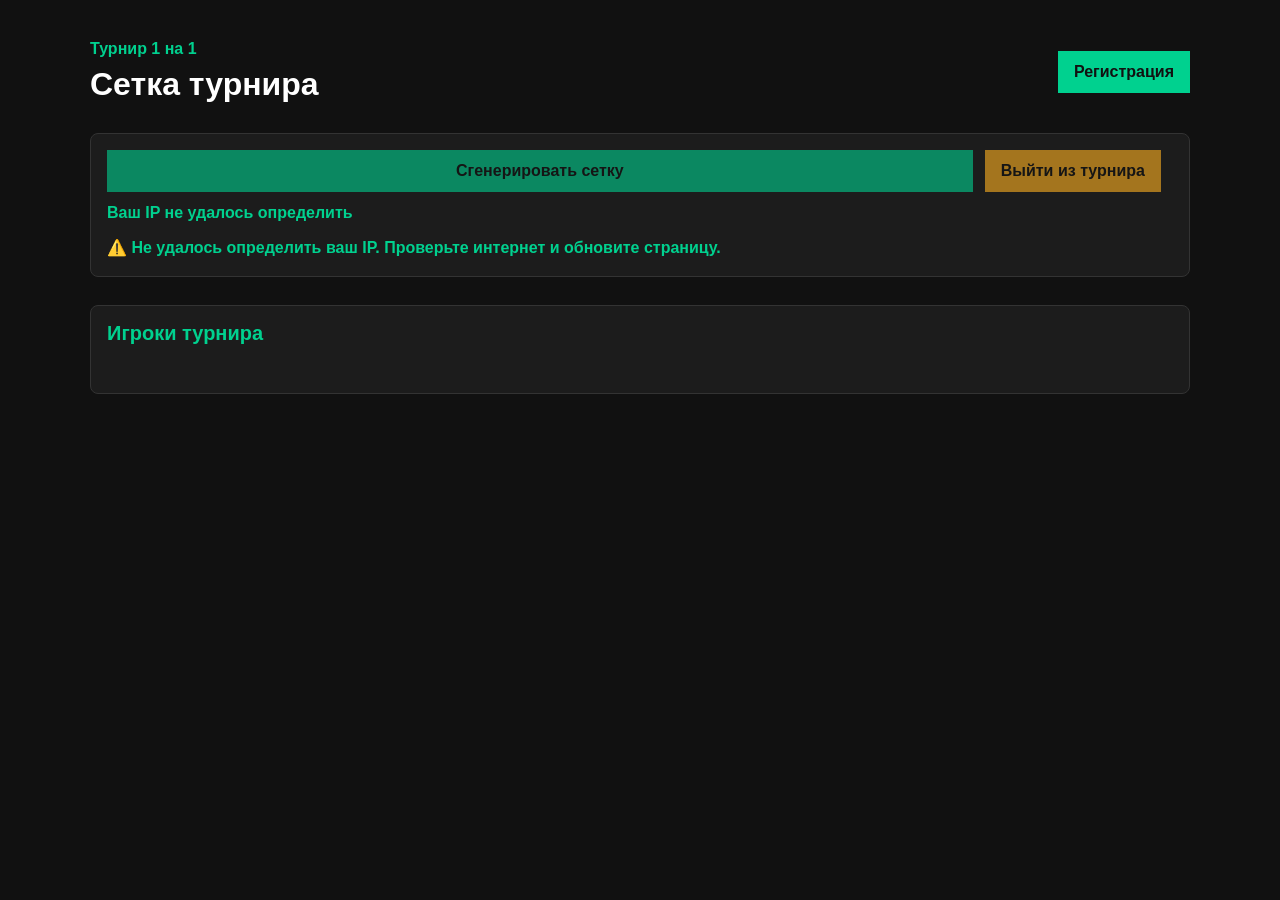
<file: index.html>
<!DOCTYPE html>
<html lang="ru">
<head>
  <meta charset="UTF-8">
  <meta name="viewport" content="width=device-width, initial-scale=1.0">
  <meta http-equiv="refresh" content="0; url=page2.html">
  <title>Переход...</title>
  <link rel="stylesheet" href="style.css">
</head>
<body>
  <main class="box">
    <h1>Открываю сетку турнира...</h1>
    <a class="link-button" href="page2.html">Перейти вручную</a>
  </main>
</body>
</html>
</file>
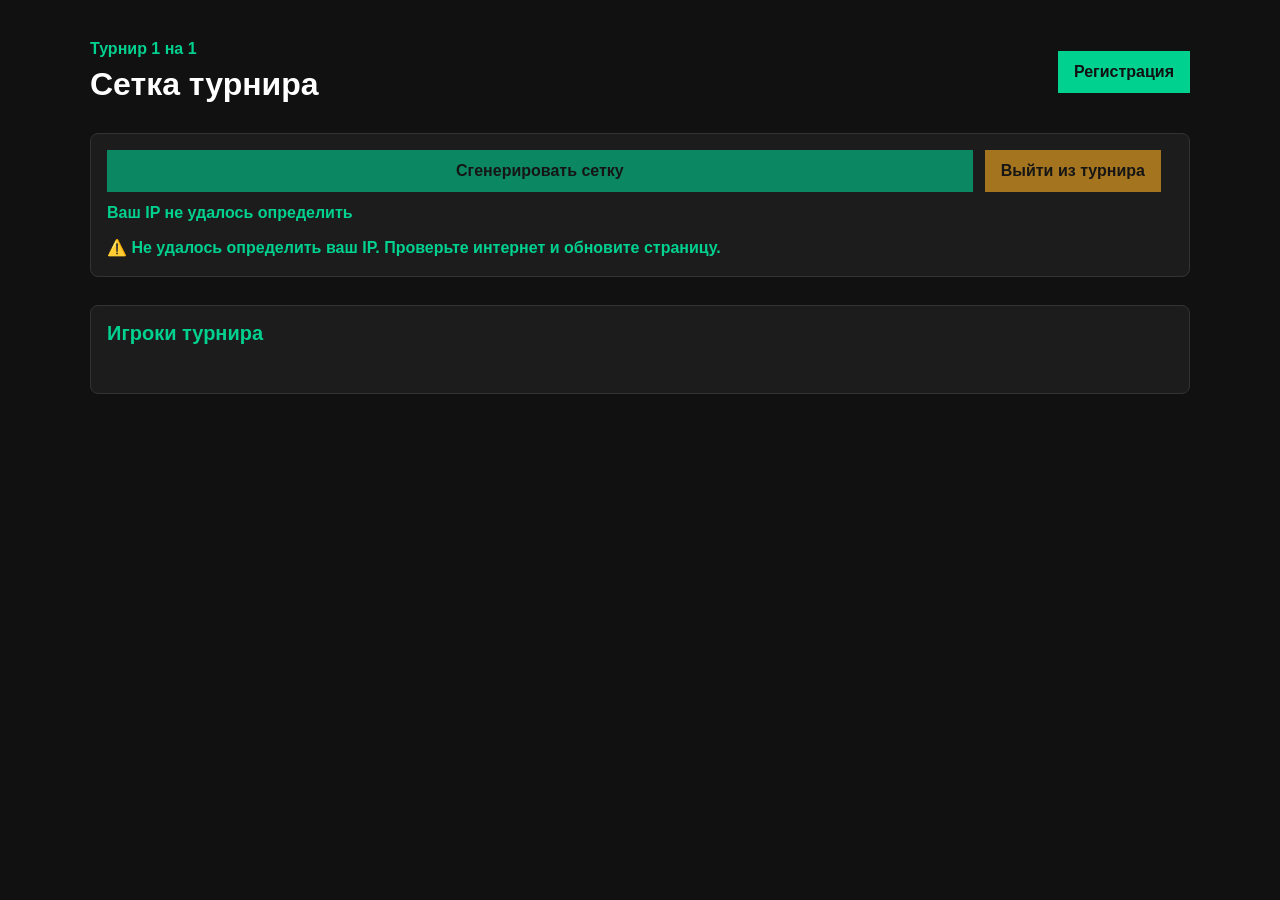
<file: page2.html>
<!DOCTYPE html>
<html lang="ru">
<head>
  <meta charset="UTF-8">
  <meta name="viewport" content="width=device-width, initial-scale=1.0">
  <title>Сетка турнира</title>
  <link rel="stylesheet" href="style.css">
</head>
<body>
  <main class="page">
    <header class="page-header">
      <div>
        <p>Турнир 1 на 1</p>
        <h1>Сетка турнира</h1>
      </div>
      <a class="link-button" href="registration.html">Регистрация</a>
    </header>

    <section class="generator-panel">
      <select id="profileSelect" hidden></select>
      <button id="generateBracketButton" type="button" disabled>Сгенерировать сетку</button>
      <button id="leaveTournamentButton" class="leave-button" type="button" hidden>Выйти из турнира</button>
      <p id="currentIpText">Определяю ваш IP...</p>
      <p id="bracketMessage">Выберите профиль, которому выдали доступ.</p>
    </section>

    <section class="manager-panel">
      <h2>Игроки турнира</h2>
      <ul id="playersControlList"></ul>
    </section>

    <section class="bracket" id="bracket"></section>
  </main>

  <script src="JavaScript.js"></script>
</body>
</html>
</file>
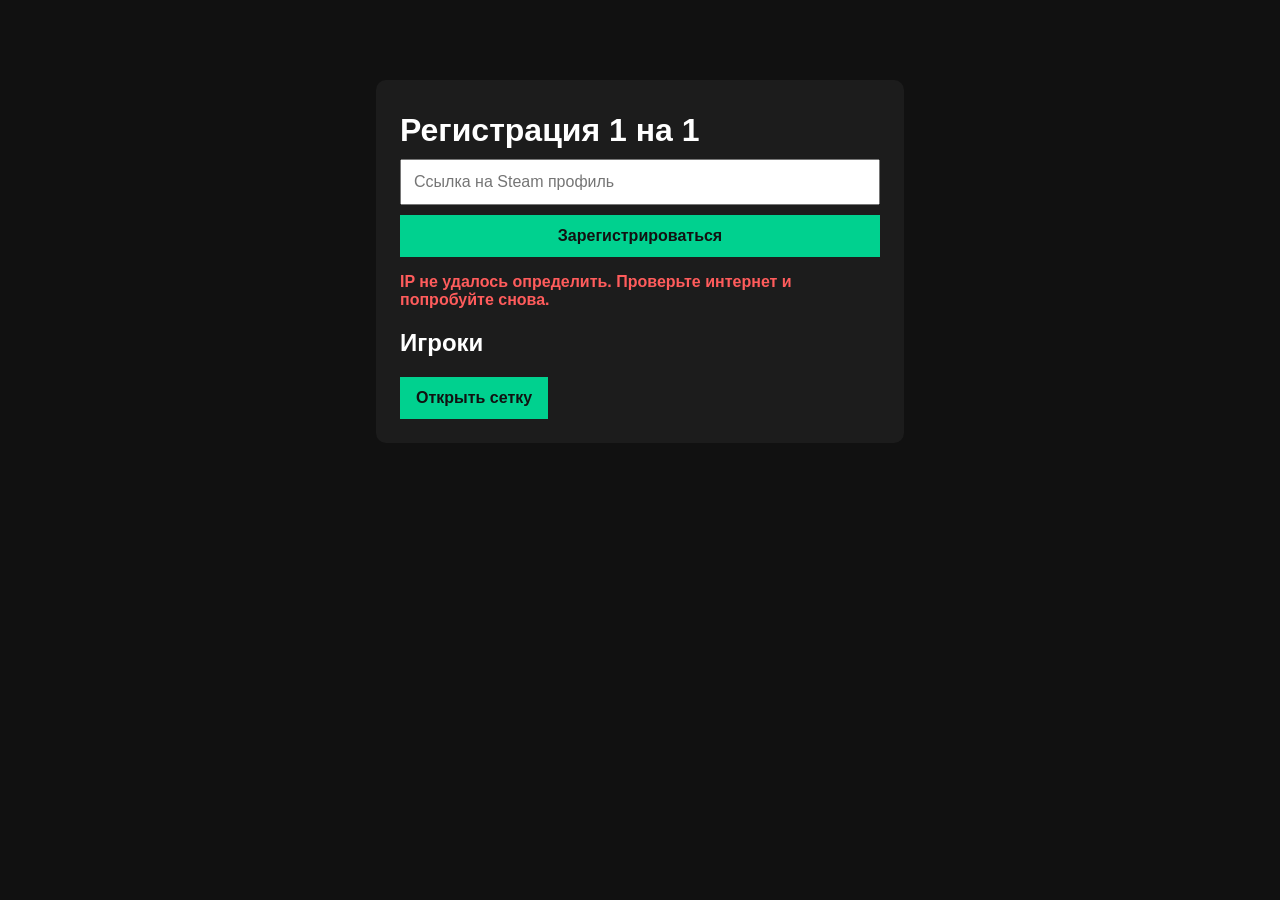
<file: registration.html>
<!DOCTYPE html>
<html lang="ru">
<head>
  <meta charset="UTF-8">
  <meta name="viewport" content="width=device-width, initial-scale=1.0">
  <title>Регистрация</title>
  <link rel="stylesheet" href="style.css">
</head>
<body>
  <main class="box">
    <h1>Регистрация 1 на 1</h1>

    <input id="steamLink" type="url" placeholder="Ссылка на Steam профиль">
    <button id="registerButton" type="button">Зарегистрироваться</button>

    <p id="message"></p>

    <h2>Игроки</h2>
    <ul id="playersList"></ul>

    <a class="link-button" href="page2.html">Открыть сетку</a>
  </main>

  <script src="JavaScript.js"></script>
</body>
</html>
</file>
<file: style.css>
body {
  margin: 0;
  font-family: Arial, sans-serif;
  background: #111;
  color: white;
}

.box {
  width: min(480px, 90%);
  margin: 80px auto;
  padding: 24px;
  background: #1c1c1c;
  border-radius: 10px;
}

.page {
  width: min(1100px, 94%);
  margin: 40px auto;
}

.page-header {
  display: flex;
  align-items: center;
  justify-content: space-between;
  gap: 20px;
  margin-bottom: 30px;
}

.page-header p {
  margin: 0;
  color: #00d18f;
  font-weight: bold;
}

h1 {
  margin: 8px 0 0;
}

input,
select,
button {
  width: 100%;
  padding: 12px;
  margin-top: 10px;
  font-size: 16px;
  box-sizing: border-box;
}

button,
.link-button {
  display: inline-block;
  border: 0;
  padding: 12px 16px;
  background: #00d18f;
  color: #111;
  font-weight: bold;
  text-decoration: none;
  cursor: pointer;
}

select {
  color: white;
  background: #292929;
  border: 1px solid #444;
}

button:disabled {
  opacity: 0.6;
  cursor: wait;
}

#message {
  min-height: 22px;
  color: #00d18f;
  font-weight: bold;
}

#playersList {
  padding: 0;
  list-style: none;
}

#playersControlList {
  display: grid;
  grid-template-columns: repeat(auto-fit, minmax(260px, 1fr));
  gap: 12px;
  padding: 0;
  list-style: none;
}

.player {
  display: flex;
  align-items: center;
  justify-content: space-between;
  gap: 12px;
  margin-top: 12px;
  padding: 12px;
  background: #292929;
  border-radius: 8px;
}

.player-info {
  flex: 1;
  min-width: 0;
}

.player img {
  width: 54px;
  height: 54px;
  border-radius: 50%;
}

.player a {
  color: #00d18f;
  font-size: 14px;
}

.player small {
  display: inline-block;
  margin-top: 4px;
  color: #b7b7b7;
  font-size: 13px;
}

.player-actions {
  display: grid;
  gap: 8px;
}

.access-button {
  width: auto;
  min-width: 120px;
  margin-top: 0;
  background: #444;
  color: white;
}

.access-button-active {
  background: #00d18f;
  color: #111;
}

.kick-button {
  width: auto;
  min-width: 100px;
  margin-top: 0;
  background: #ff5c5c;
  color: white;
}

.leave-button {
  background: #ffb020;
  color: #111;
}

.manager-panel {
  margin-bottom: 28px;
  padding: 16px;
  background: #1c1c1c;
  border: 1px solid #333;
  border-radius: 8px;
}

.manager-panel h2 {
  margin: 0 0 12px;
  color: #00d18f;
  font-size: 20px;
}

.generator-panel {
  display: grid;
  grid-template-columns: minmax(240px, 1fr) auto auto;
  gap: 12px;
  align-items: start;
  margin-bottom: 28px;
  padding: 16px;
  background: #1c1c1c;
  border: 1px solid #333;
  border-radius: 8px;
}

.generator-panel select,
.generator-panel button {
  margin-top: 0;
}

.generator-panel p {
  grid-column: 1 / -1;
  min-height: 22px;
  margin: 0;
  color: #00d18f;
  font-weight: bold;
}

.bracket {
  display: grid;
  grid-template-columns: repeat(var(--round-count, 3), minmax(220px, 1fr));
  gap: 28px;
  align-items: stretch;
  overflow-x: auto;
  padding-bottom: 8px;
}

.round {
  display: grid;
  grid-template-rows: 32px repeat(var(--slot-count, 4), minmax(86px, 1fr));
  gap: 16px;
  min-height: 520px;
}

.round h2 {
  margin: 0;
  color: #00d18f;
  font-size: 20px;
}

.match,
.winner {
  display: grid;
  gap: 8px;
  align-self: center;
  padding: 14px;
  background: #1c1c1c;
  border: 1px solid #333;
  border-radius: 8px;
}

.match span {
  display: block;
  padding: 10px;
  background: #292929;
  border-radius: 6px;
}

.winner {
  color: #111;
  background: #00d18f;
  font-weight: bold;
  text-align: center;
}

@media (max-width: 800px) {
  .page-header {
    align-items: flex-start;
    flex-direction: column;
  }

  .bracket {
    grid-template-columns: 1fr;
  }

  .generator-panel {
    grid-template-columns: 1fr;
  }

  .player {
    align-items: flex-start;
    flex-direction: column;
  }

  .round {
    grid-template-rows: auto;
    min-height: 0;
  }

  .match,
  .winner {
    grid-row: auto !important;
  }
}
</file>
